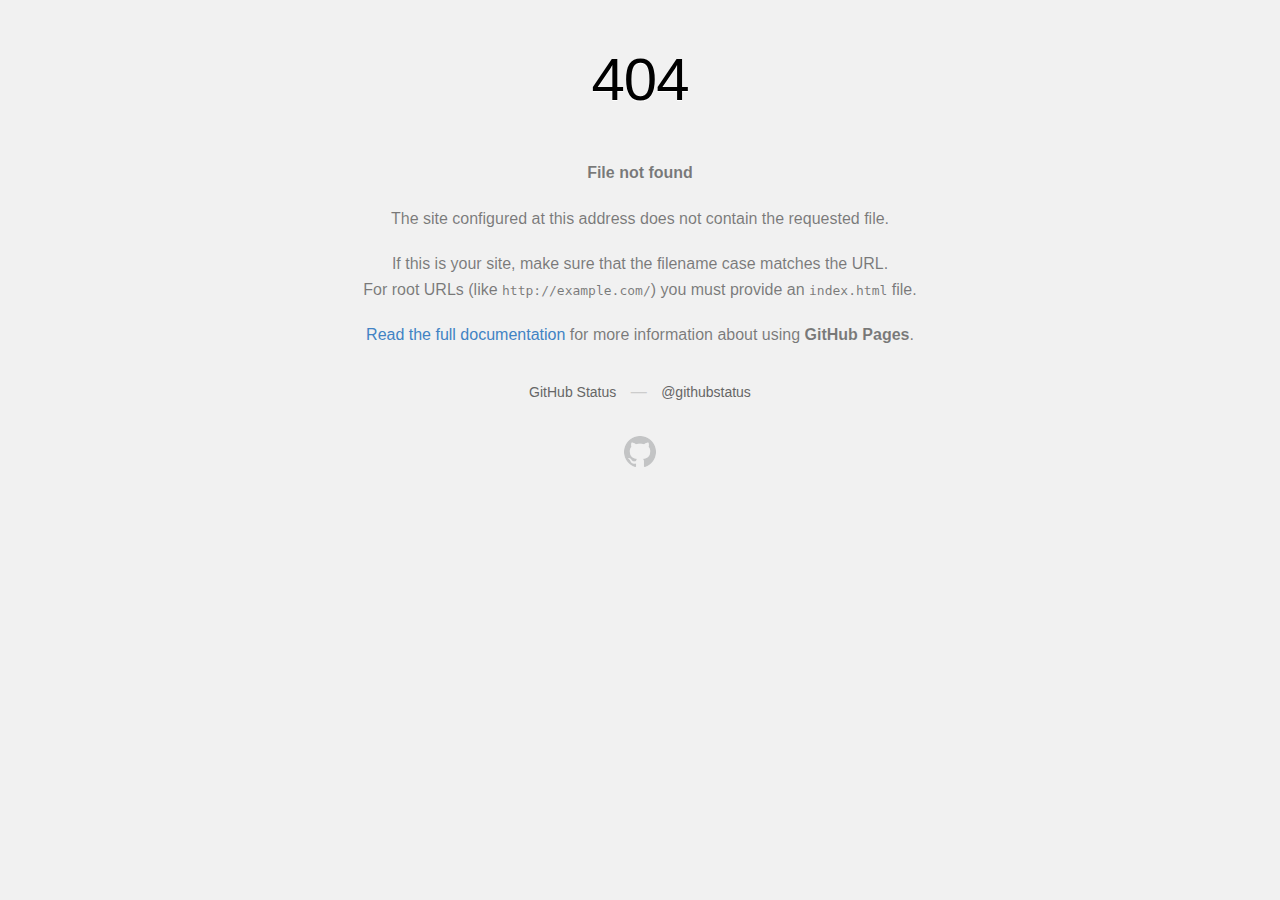
<file: index_files/1.htm>
<!DOCTYPE html>
<html>
  <head>
    <meta http-equiv="Content-type" content="text/html; charset=utf-8">
    <meta http-equiv="Content-Security-Policy" content="default-src 'none'; style-src 'unsafe-inline'; img-src data:; connect-src 'self'">
    <title>Page not found &middot; GitHub Pages</title>
    <style type="text/css" media="screen">
      body {
        background-color: #f1f1f1;
        margin: 0;
        font-family: "Helvetica Neue", Helvetica, Arial, sans-serif;
      }

      .container { margin: 50px auto 40px auto; width: 600px; text-align: center; }

      a { color: #4183c4; text-decoration: none; }
      a:hover { text-decoration: underline; }

      h1 { width: 800px; position:relative; left: -100px; letter-spacing: -1px; line-height: 60px; font-size: 60px; font-weight: 100; margin: 0px 0 50px 0; text-shadow: 0 1px 0 #fff; }
      p { color: rgba(0, 0, 0, 0.5); margin: 20px 0; line-height: 1.6; }

      ul { list-style: none; margin: 25px 0; padding: 0; }
      li { display: table-cell; font-weight: bold; width: 1%; }

      .logo { display: inline-block; margin-top: 35px; }
      .logo-img-2x { display: none; }
      @media
      only screen and (-webkit-min-device-pixel-ratio: 2),
      only screen and (   min--moz-device-pixel-ratio: 2),
      only screen and (     -o-min-device-pixel-ratio: 2/1),
      only screen and (        min-device-pixel-ratio: 2),
      only screen and (                min-resolution: 192dpi),
      only screen and (                min-resolution: 2dppx) {
        .logo-img-1x { display: none; }
        .logo-img-2x { display: inline-block; }
      }

      #suggestions {
        margin-top: 35px;
        color: #ccc;
      }
      #suggestions a {
        color: #666666;
        font-weight: 200;
        font-size: 14px;
        margin: 0 10px;
      }

    </style>
  </head>
  <body>

    <div class="container">

      <h1>404</h1>
      <p><strong>File not found</strong></p>

      <p>
        The site configured at this address does not
        contain the requested file.
      </p>

      <p>
        If this is your site, make sure that the filename case matches the URL.<br>
        For root URLs (like <code>http://example.com/</code>) you must provide an
        <code>index.html</code> file.
      </p>

      <p>
        <a href="https://help.github.com/pages/">Read the full documentation</a>
        for more information about using <strong>GitHub Pages</strong>.
      </p>

      <div id="suggestions">
        <a href="https://githubstatus.com">GitHub Status</a> &mdash;
        <a href="https://twitter.com/githubstatus">@githubstatus</a>
      </div>

      <a href="/" class="logo logo-img-1x">
        <img width="32" height="32" title="" alt="" src="[data-uri]">
      </a>

      <a href="/" class="logo logo-img-2x">
        <img width="32" height="32" title="" alt="" src="[data-uri]">
      </a>
    </div>
  </body>
</html>
</file>
